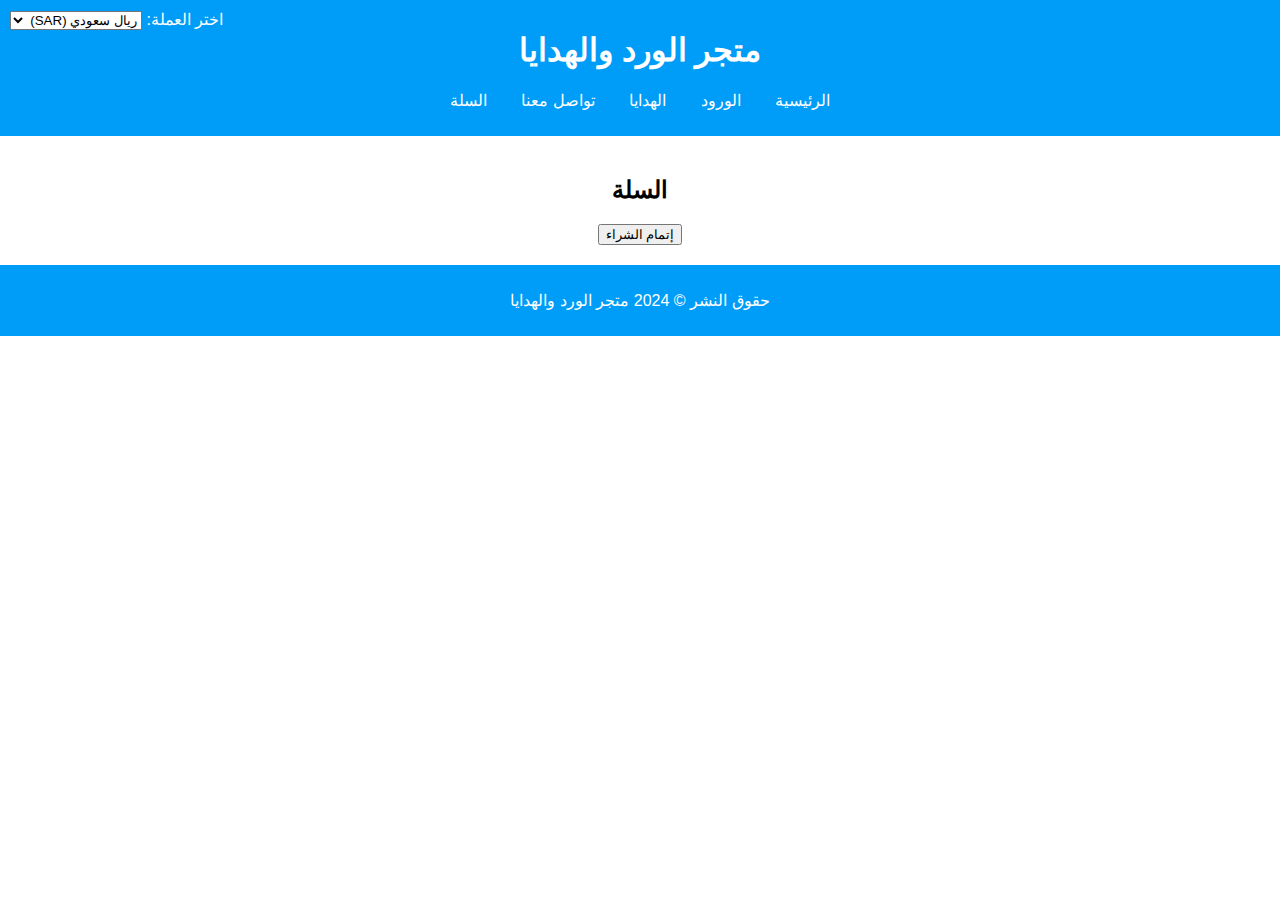
<file: cart.html>
<!DOCTYPE html>
<html lang="ar">
<head>
    <meta charset="UTF-8">
    <meta name="viewport" content="width=device-width, initial-scale=1.0">
    <title>السلة - متجر الورد والهدايا</title>
    <link rel="stylesheet" href="styles.css">
</head>
<body>
    <header>
        <h1>متجر الورد والهدايا</h1>
        <nav>
            <ul>
                <li><a href="index.html#home">الرئيسية</a></li>
                <li><a href="flowers.html">الورود</a></li>
                <li><a href="gifts.html">الهدايا</a></li>
                <li><a href="contact.html">تواصل معنا</a></li>
                <li><a href="cart.html">السلة</a></li>
            </ul>
        </nav>
        <div class="currency-selector">
            <label for="currency">اختر العملة:</label>
            <select id="currency">
                <option value="SAR">ريال سعودي (SAR)</option>
                <option value="USD">دولار أمريكي (USD)</option>
                <option value="EUR">يورو (EUR)</option>
            </select>
        </div>
    </header>

    <section id="cart">
        <h2>السلة</h2>
        <div id="cart-items">
            <!-- سيتم إضافة العناصر هنا بواسطة JavaScript -->
        </div>
        <button id="checkout-btn">إتمام الشراء</button>
    </section>

    <footer>
        <p>حقوق النشر © 2024 متجر الورد والهدايا</p>
    </footer>

    <script src="scripts.js"></script>
</body>
</html>
</file>
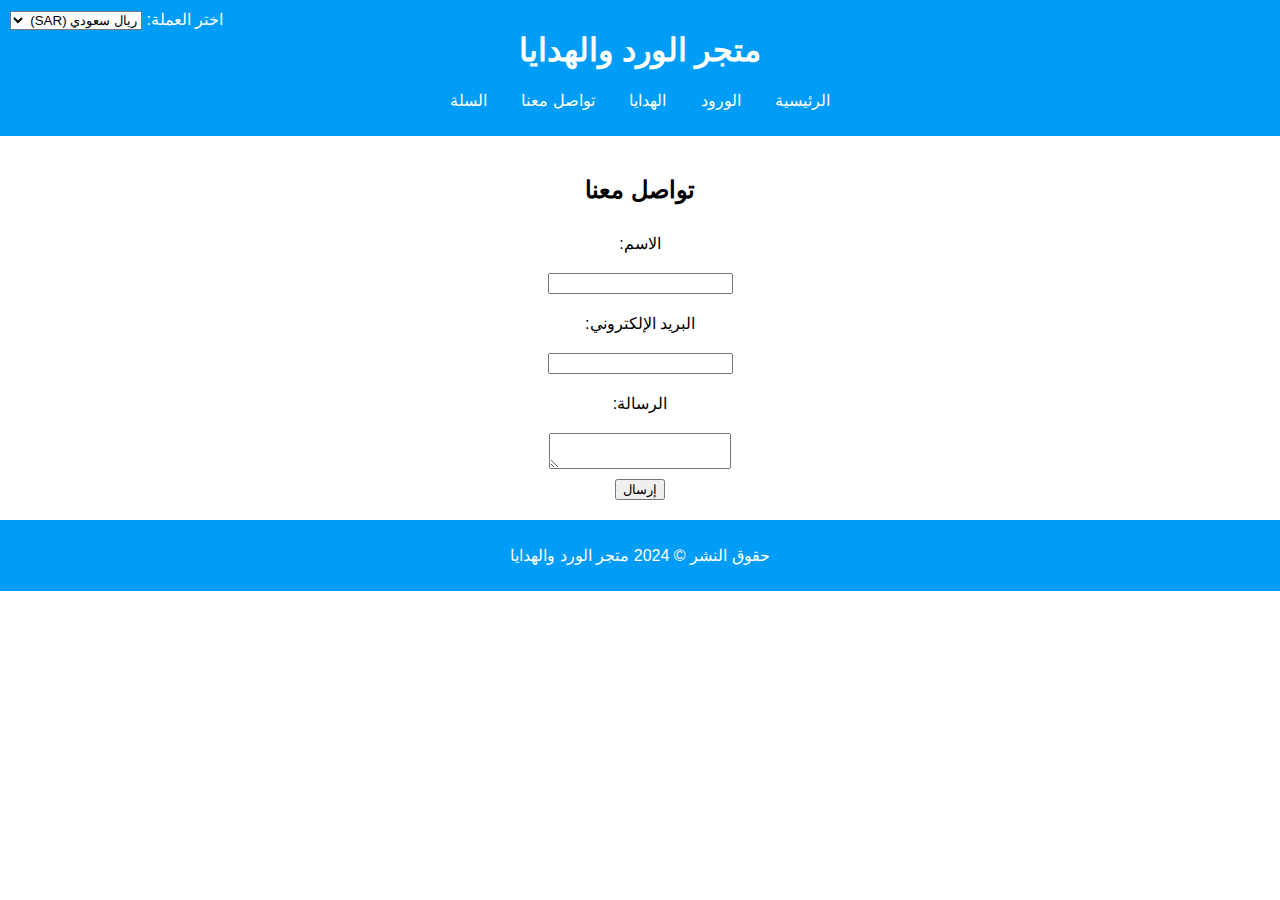
<file: contact.html>
<!DOCTYPE html>
<html lang="ar">
<head>
    <meta charset="UTF-8">
    <meta name="viewport" content="width=device-width, initial-scale=1.0">
    <title>تواصل معنا - متجر الورد والهدايا</title>
    <link rel="stylesheet" href="styles.css">
</head>
<body>
    <header>
        <h1>متجر الورد والهدايا</h1>
        <nav>
            <ul>
                <li><a href="index.html#home">الرئيسية</a></li>
                <li><a href="flowers.html">الورود</a></li>
                <li><a href="gifts.html">الهدايا</a></li>
                <li><a href="contact.html">تواصل معنا</a></li>
                <li><a href="cart.html">السلة</a></li>
            </ul>
        </nav>
        <div class="currency-selector">
            <label for="currency">اختر العملة:</label>
            <select id="currency">
                <option value="SAR">ريال سعودي (SAR)</option>
                <option value="USD">دولار أمريكي (USD)</option>
                <option value="EUR">يورو (EUR)</option>
            </select>
        </div>
    </header>

    <section id="contact">
        <h2>تواصل معنا</h2>
        <form id="contact-form">
            <label for="name">الاسم:</label>
            <input type="text" id="name" name="name" required>
            <label for="email">البريد الإلكتروني:</label>
            <input type="email" id="email" name="email" required>
            <label for="message">الرسالة:</label>
            <textarea id="message" name="message" required></textarea>
            <button type="submit">إرسال</button>
        </form>
    </section>

    <footer>
        <p>حقوق النشر © 2024 متجر الورد والهدايا</p>
    </footer>

    <script src="https://cdn.emailjs.com/dist/email.min.js"></script>
    <script src="scripts.js"></script>
    <script>
        (function(){
            emailjs.init("TQN_-Jj8Y5JwBc11K");
        })();
    </script>
</body>
</html>
</file>
<file: styles.css>
/* styles.css */
body {
    font-family: 'Arial', sans-serif;
    margin: 0;
    padding: 0;
    direction: rtl;
}

header {
    background-color: #009df8;
    color: white;
    padding: 10px 0;
    text-align: center;
    position: relative;
}

nav ul {
    list-style: none;
    padding: 0;
}

nav ul li {
    display: inline;
    margin: 0 15px;
}

nav ul li a {
    color: white;
    text-decoration: none;
}

.currency-selector {
    position: absolute;
    top: 10px;
    left: 10px;
}

section {
    padding: 20px;
    text-align: center;
}

.product {
    display: inline-block;
    margin: 15px;
    text-align: center;
}

.product img {
    max-width: 200px;
    height: auto;
}

.price {
    font-size: 18px;
    font-weight: bold;
}

form {
    display: flex;
    flex-direction: column;
    align-items: center;
}

form label, form input, form textarea, form select {
    margin: 10px 0;
}

footer {
    background-color: #009df8;
    color: white;
    text-align: center;
    padding: 10px 0;
}

#checkout {
    padding: 20px;
    text-align: center;
}

#checkout-form {
    display: flex;
    flex-direction: column;
    align-items: center;
}

#checkout-form label, #checkout-form input, #checkout-form select {
    margin: 10px 0;
}
</file>
